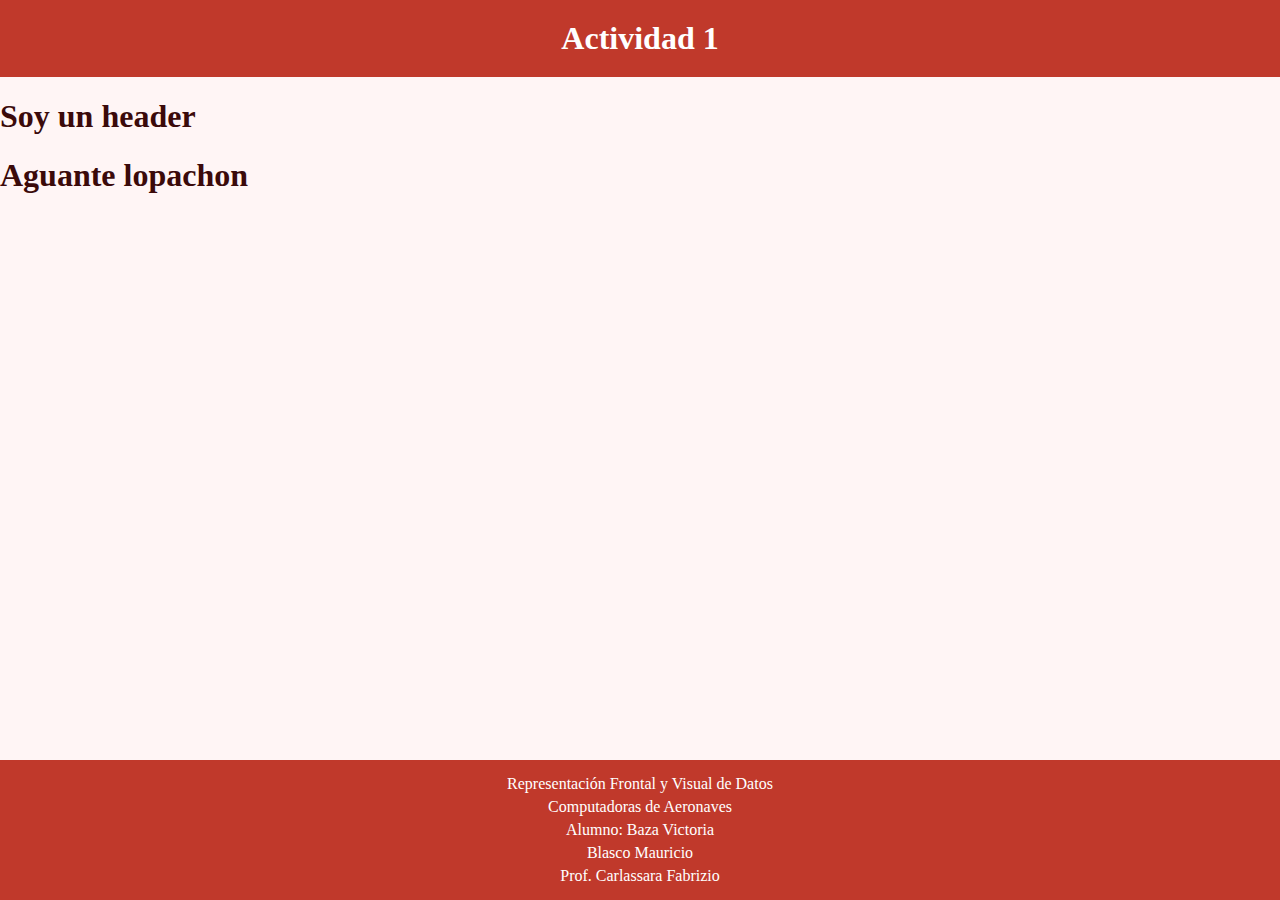
<file: actividades/ej_01/ej_01/index.html>
<!DOCTYPE html>
<html lang="es">
<head>
    <meta charset="UTF-8">
    <meta name="viewport" content="width=device-width, initial-scale=1.0">
    <title>Actividad 1</title>
    <link rel="stylesheet" href="styles/base.css">
</head>
<body>
    <header>
        <h1>Actividad 1</h1>
    </header>
    <main>
    <h1> Soy un header </h1>
    <h1> Aguante lopachon </h1>
    </main>
    <footer>
        <p>Representación Frontal y Visual de Datos</p>
        <p>Computadoras de Aeronaves</p>
        <p>Alumno: Baza Victoria</p>
        <p>        Blasco Mauricio</p>
        <p>Prof. Carlassara Fabrizio</p>
        <p id="30/04/2025"></p>
    </footer>
    <script src="scripts/base.js"></script>
</body>
</html>
</file>
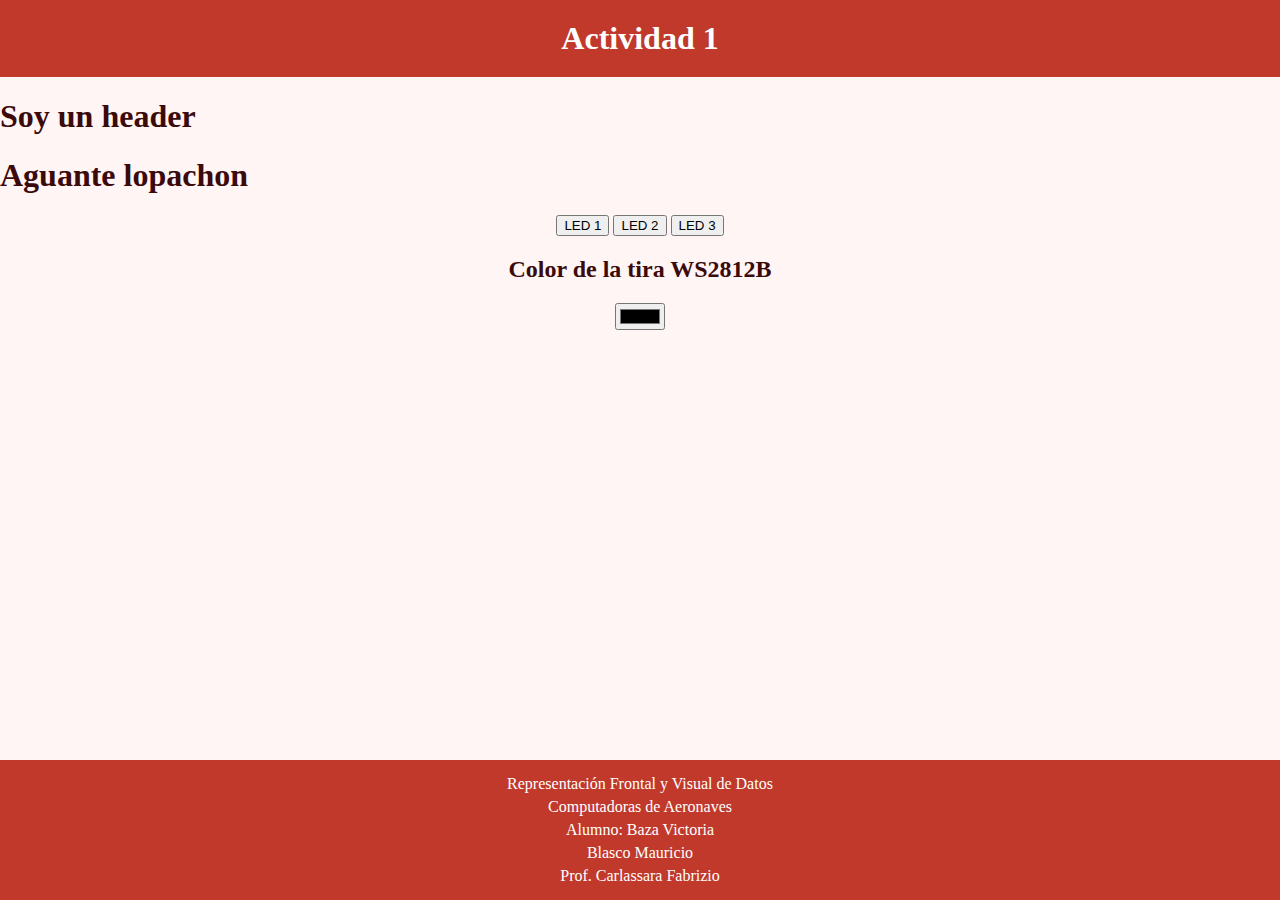
<file: actividades/ej_02/ej_02/index.html>
<!DOCTYPE html>
<html lang="es">
<head>
    <meta charset="UTF-8">
    <meta name="viewport" content="width=device-width, initial-scale=1.0">
    <title>Actividad 2</title>
    <link rel="stylesheet" href="styles/base.css">
</head>
<script>
function toggleLED(led) {
    fetch(`/toggle?led=${led}`)
        .then(response => response.text())
        .then(data => console.log(data))
        .catch(error => console.error('Error al cambiar LED:', error));
}

function changeStripColor() {
    const color = document.getElementById("ledColor").value;
    const hex = color.substring(1); // eliminar el "#"
    fetch(`/color?hex=${hex}`)
        .then(response => response.text())
        .then(data => console.log(data))
        .catch(error => console.error('Error al cambiar color:', error));
}
</script>
<body>
    <header>
        <h1>Actividad 1</h1>
    </header>
    <main>
    <h1> Soy un header </h1>
    <h1> Aguante lopachon </h1>
    
    <div style="text-align:center; margin: 20px;">
    <button onclick="toggleLED(1)">LED 1</button>
    <button onclick="toggleLED(2)">LED 2</button>
    <button onclick="toggleLED(3)">LED 3</button>
</div>

<h2 style="text-align:center;">Color de la tira WS2812B</h2>
<div style="text-align:center; margin: 20px;">
    <input type="color" id="ledColor" onchange="changeStripColor()">
</div>
    </main>
    <footer>
        <p>Representación Frontal y Visual de Datos</p>
        <p>Computadoras de Aeronaves</p>
        <p>Alumno: Baza Victoria</p>
        <p>        Blasco Mauricio</p>
        <p>Prof. Carlassara Fabrizio</p>
        <p id="30/04/2025"></p>
    </footer>
    <script src="scripts/base.js"></script>
</body>
</html>
</file>
<file: actividades/ej_01/ej_01/styles/base.css>
body {
    font-family: Georgia, serif;
    margin: 0;
    padding: 0;
    background-color: #fff5f5;
    color: #3b0a0a;
}

header {
    background-color: #c0392b;
    padding: 20px 0;
    text-align: center;
}

header h1 {
    margin: 0;
    color: white;
    text-align: center;
}

main {
    min-height: 70vh;
}

footer {
    background-color: #c0392b;
    color: white;
    text-align: center;
    padding: 10px 0;
    position: fixed;
    bottom: 0;
    width: 100%;
}

footer p {
    margin: 5px 0;
}
</file>
<file: actividades/ej_02/ej_02/styles/base.css>
body {
    font-family: Georgia, serif;
    margin: 0;
    padding: 0;
    background-color: #fff5f5;
    color: #3b0a0a;
}

header {
    background-color: #c0392b;
    padding: 20px 0;
    text-align: center;
}

header h1 {
    margin: 0;
    color: white;
    text-align: center;
}

main {
    min-height: 70vh;
}

footer {
    background-color: #c0392b;
    color: white;
    text-align: center;
    padding: 10px 0;
    position: fixed;
    bottom: 0;
    width: 100%;
}

footer p {
    margin: 5px 0;
}
</file>
